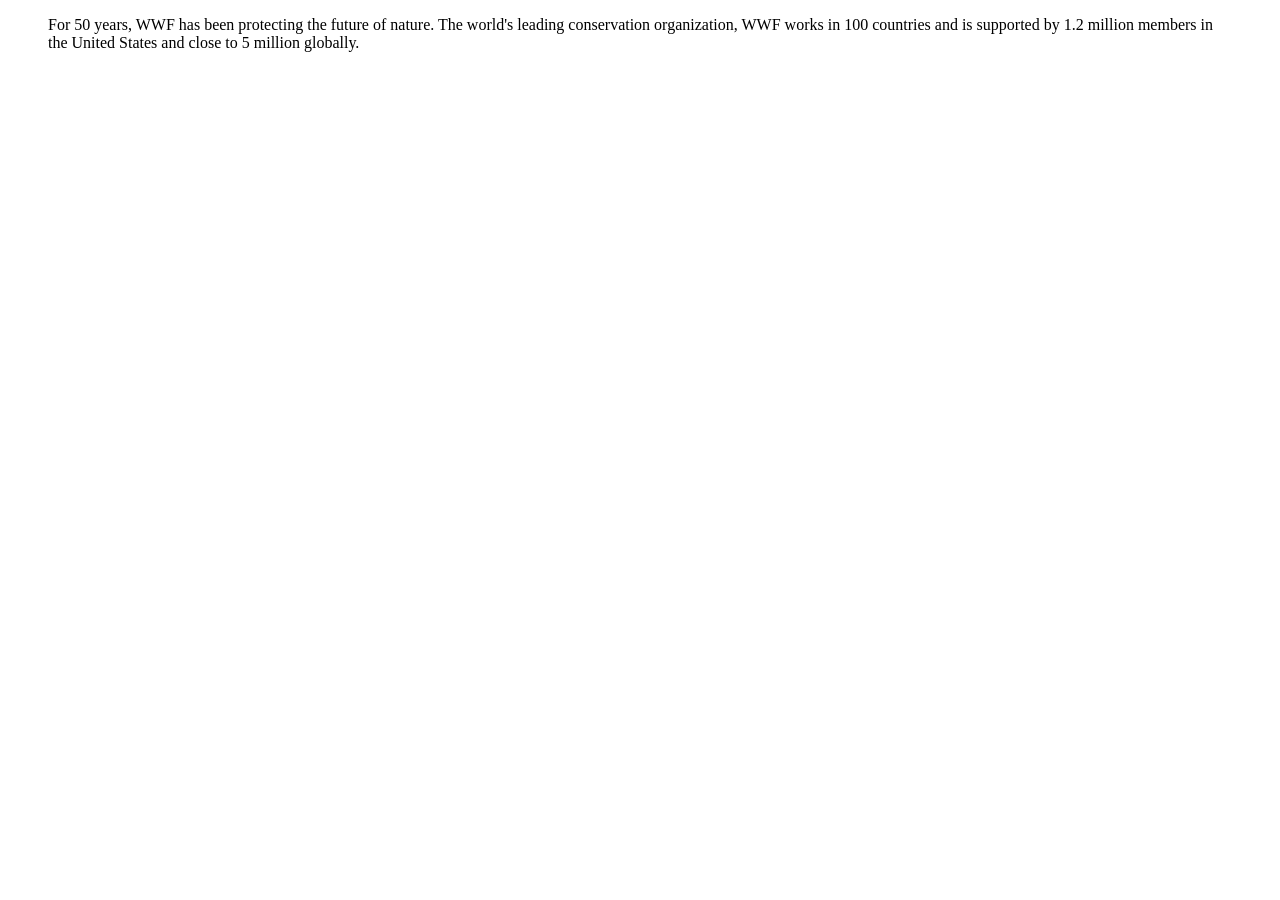
<file: practice.html>
<!DOCTYPE html>
<html lang="en">

<head>
    <meta charset="UTF-8">
    <meta name="viewport" content="width=device-width, initial-scale=1.0">
    <title>Document</title>
</head>

<body>
    <blockquote cite="http://www.worldwildlife.org/who/index.html">
        For 50 years, WWF has been protecting the future of nature.
        The world's leading conservation organization,
        WWF works in 100 countries and is supported by
        1.2 million members in the United States and
        close to 5 million globally.
    </blockquote>
</body>

</html>
</file>
